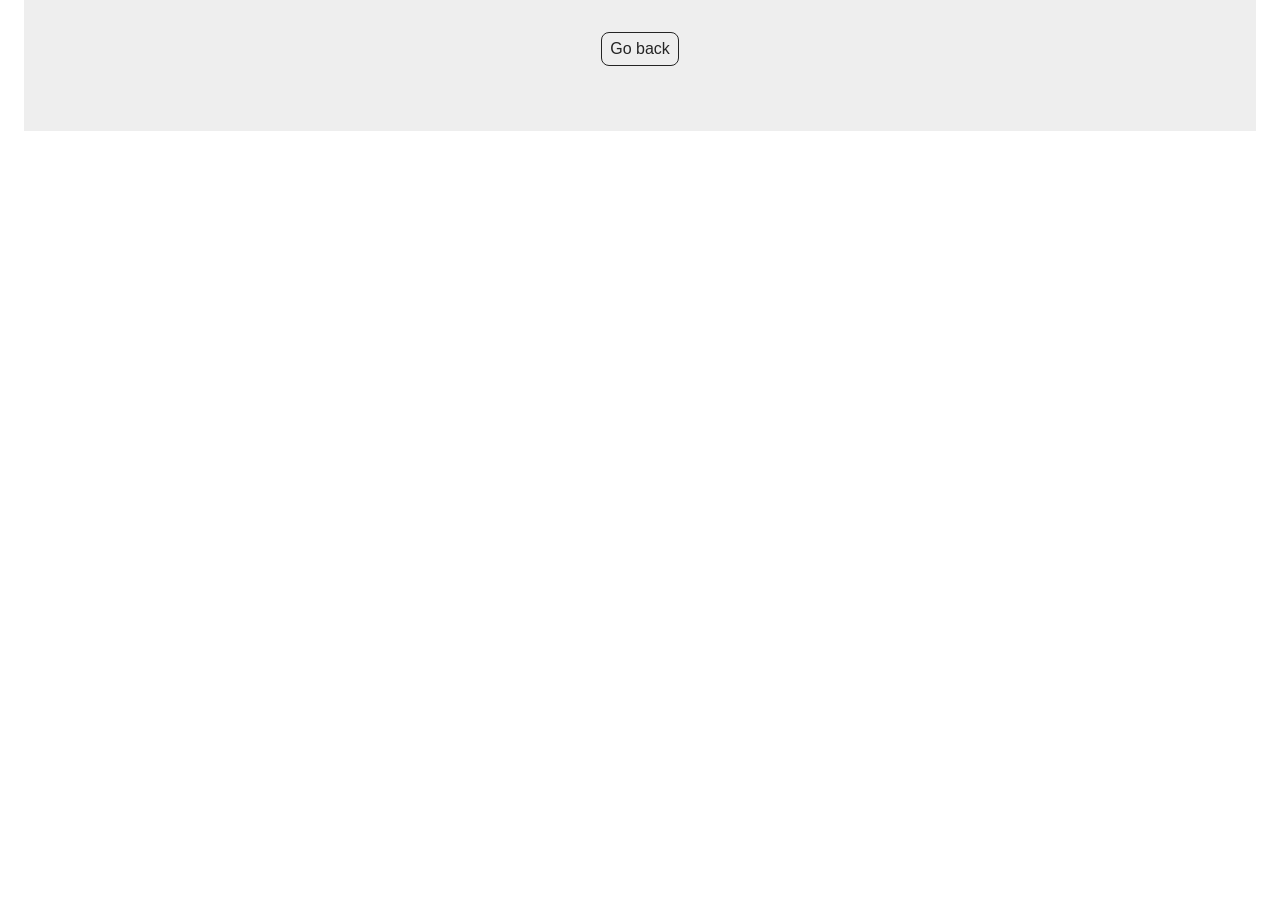
<file: src/1-gallery.html>
<!DOCTYPE html>
<html lang="en">
<head>
    <meta charset="UTF-8">
    <meta name="viewport" content="width=device-width, initial-scale=1.0">
    <title>Document</title>
    <link rel="stylesheet" href="./css/styles.css">
</head>
<body>
    
 <main>
      <div class="page container">
        <a class="back-link" href="./index.html">Go back</a>
        <ul class="gallery"></ul>
      </div>
    </main>

    <script type="module" src="./js/1-gallery.js"></script>

</body>
</html>
</file>
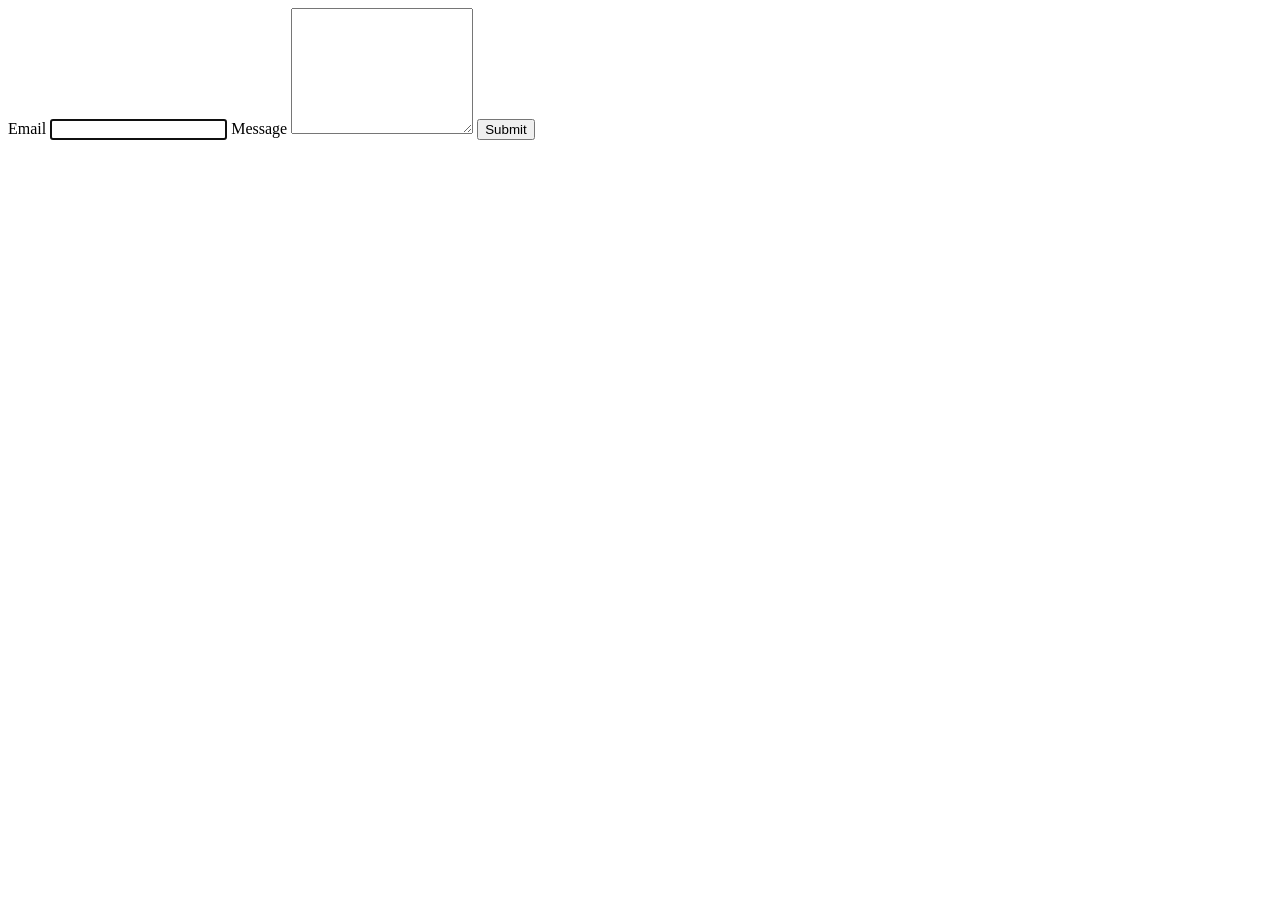
<file: src/2-form.html>
<!DOCTYPE html>
<html lang="en">
<head>
    <meta charset="UTF-8">
    <meta name="viewport" content="width=device-width, initial-scale=1.0">
    <title>Document</title>
</head>
<body>
    
    <form class="feedback-form" autocomplete="off">
  <label>
    Email
    <input type="email" name="email" autofocus />
  </label>
  <label>
    Message
    <textarea name="message" rows="8"></textarea>
  </label>
  <button type="submit">Submit</button>
</form>

<script type="module" src="./js/2-form.js"></script>

</body>
</html>
</file>
<file: src/css/styles.css>
/**
  |============================
  | include css partials with
  | default @import url()
  |============================
*/
/* Common styles */
@import url('./reset.css');
@import url('./base.css');
@import url('./container.css');
@import url('./animations.css');

/* Sections style */
@import url('./header.css');
@import url('./vite-promo.css');
@import url('./badges.css');
@import url('./back-link.css');
@import url('./footer.css');
</file>
